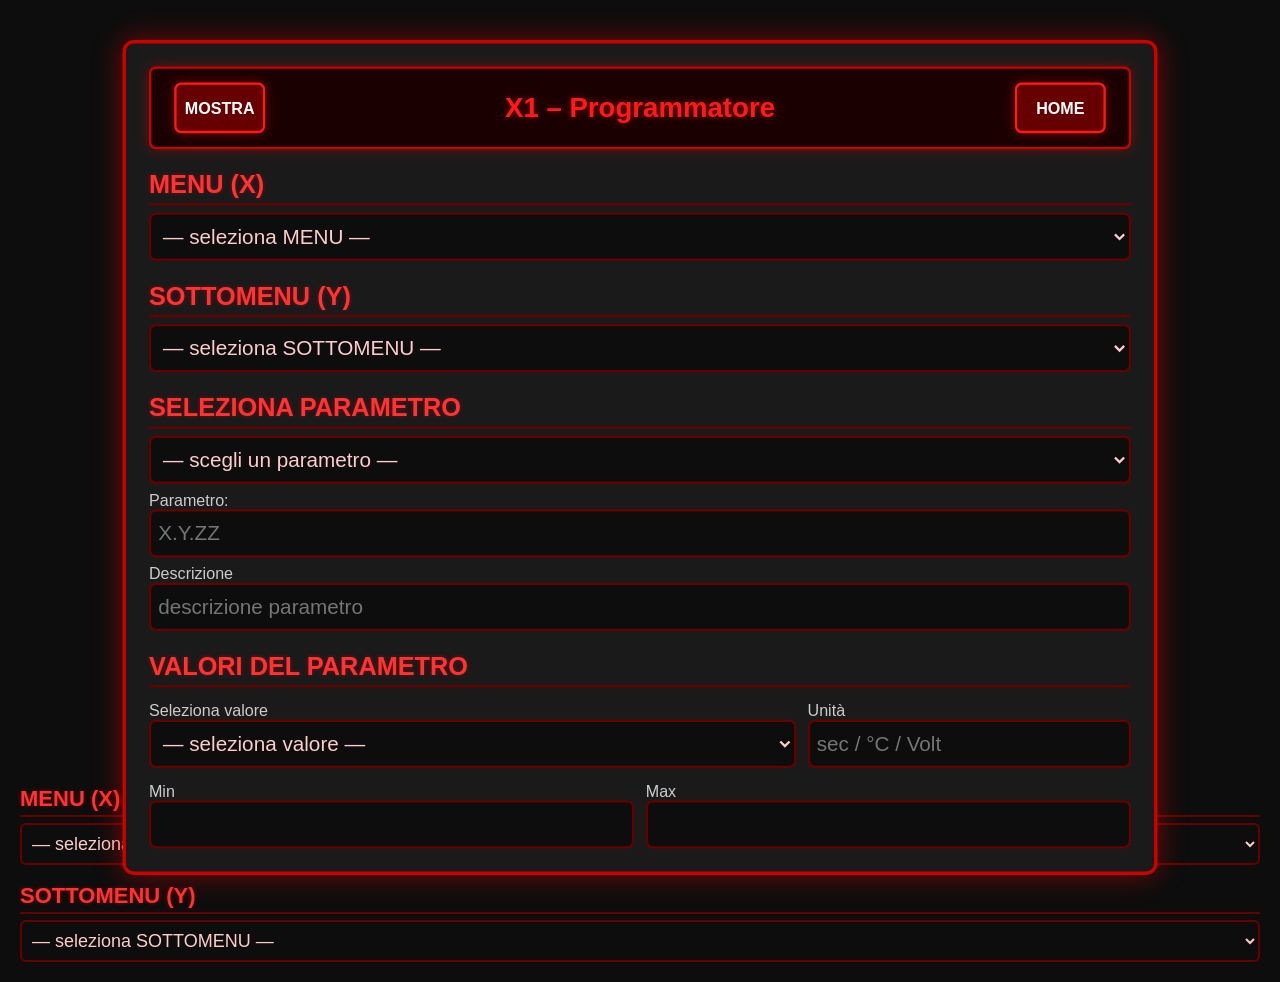
<file: index (2) (1).html>
<!DOCTYPE html>
<html lang="it">

<!-- ========================================================= -->
<!--  FILE: SCHERMATAPROVA.HTML                                -->
<!--  DATA: 15/04/2026                                          -->
<!--  ORA: 17:44                                                -->
<!--  DESCRIZIONE:                                              -->
<!--  Mockup completo X1 smartphone-first                       -->
<!--  Con barra superiore (MOSTRA / TITOLO / HOME)              -->
<!--  Con pulsanti 2×4 e sezioni MENU → SOTTOMENU → PARAM → ... -->
<!-- ========================================================= -->

<head>
<meta charset="UTF-8">
<title>X1 – Programmatore</title>

<!-- ========================================================= -->
<!--  CSS COMPLETO                                              -->
<!-- ========================================================= -->


<style>

/* ============================================================
   STRUTTURA BASE
   ============================================================ */

/* Titoli opzionali nascosti SOLO all’avvio */
.optional-title { display:block; }
.hidden-optional-title { display:none !important; }

body {
  font-family: Arial, sans-serif;
  background:#0d0d0d !important;
  color:#f5f5f5 !important;
  margin:0;
  padding:20px;
}

/* Contenitore principale */
.page {
  max-width:600px;
  margin:0 auto;
  background:#1a1a1a !important;
  border:3px solid #cc0000 !important;
  padding:16px;
  box-sizing:border-box;
  border-radius:10px !important;
  box-shadow:0 0 25px rgba(255,0,0,0.45) !important;
}

/* ============================================================
   BARRA SUPERIORE (BASE)
   ============================================================ */

.top-bar {
  display:flex;
  align-items:center;
  justify-content:space-between;
  flex-wrap:nowrap;
  overflow:hidden;
  background:#1a0000 !important;
  padding:6px !important;
  border-radius:6px !important;
  border:2px solid #cc0000 !important;
  box-shadow:0 0 12px rgba(255,0,0,0.35) !important;
  box-sizing:border-box;
}

.top-title {
  flex:1;
  text-align:center;
  font-size:16px;
  color:#ff1a1a !important;
  font-weight:bold !important;
  text-shadow:0 0 6px rgba(255,0,0,0.5) !important;
}

/* Pulsanti MOSTRA / HOME */
.top-btn {
  all:unset;
  display:flex;
  justify-content:center;
  align-items:center;
  text-align:center;

  background:#660000 !important;
  border:2px solid #ff1a1a !important;
  color:white !important;
  font-weight:bold !important;
  border-radius:6px !important;
  box-shadow:0 0 10px rgba(255,0,0,0.4) !important;

  width:75px;
  min-width:75px;
  max-width:75px;
  height:34px;
  font-size:12px;

  white-space:nowrap;
  overflow:hidden;
  text-overflow:ellipsis;
}

.top-btn:hover {
  background:#880000 !important;
  border-color:#ff3333 !important;
}

/* ============================================================
   SEZIONI E CAMPI
   ============================================================ */

.section-title {
  margin:18px 0 6px;
  font-size:14px;
  font-weight:bold;
  color:#ff3333 !important;
  border-bottom:2px solid #660000 !important;
  padding-bottom:3px;
  text-shadow:0 0 4px rgba(255,0,0,0.4) !important;
}

label {
  font-size:14px;
  color:#cccccc;
  margin-top:6px;
  display:block;
}

input, select, textarea {
  background:#0d0d0d !important;
  border:2px solid #660000 !important;
  color:#ffcccc !important;
  padding:6px;
  font-size:12px;
  width:100%;
  box-sizing:border-box;
  border-radius:6px !important;
}

input:focus, select:focus, textarea:focus {
  border-color:#ff1a1a !important;
  box-shadow:0 0 10px rgba(255,0,0,0.5) !important;
}

.row {
  display:flex;
  gap:10px;
  margin-top:6px;
}

.field {
  flex:1;
  display:flex;
  flex-direction:column;
}

/* Pulsanti 2×4 */
.buttons-row {
  display:flex;
  gap:6px;
  margin-top:6px;
  width:100%;
}

.btn-file {
  flex:1 1 80px;
  min-width:0;
  background:#1a1a1a !important;
  border:2px solid #cc0000 !important;
  color:#ffffff !important;
  font-weight:bold !important;
  border-radius:6px !important;
  box-shadow:0 0 10px rgba(255,0,0,0.35) !important;
  font-size:10px;
  padding:4px;
  height:25px;
  text-align:center;
}

.btn-file:hover {
  background:#330000 !important;
  border-color:#ff1a1a !important;
  box-shadow:0 0 14px rgba(255,0,0,0.55) !important;
}

/* Elementi opzionali */
.optional { display:none; }

/* ============================================================
   MOBILE — SUPER ZOOM + BARRA APP MODERNA
   ============================================================ */

@media only screen and (max-width:1100px) {

  /* Zoom massiccio */
  body { zoom:2.5; }

  /* Cornice elastica */
  .page {
    max-width:100% !important;
    width:100% !important;
    margin:0 !important;
    padding:12px !important;
  }

  /* Barra app moderna */
  .top-bar {
    position:sticky;
    top:0;
    z-index:9999;
    background:#111 !important;
    padding:8px 10px !important;
    border-bottom:3px solid #ff1a1a !important;
    box-shadow:0 4px 12px rgba(255,0,0,0.35) !important;
    border-radius:0 0 10px 10px !important;
  }

  /* Pulsanti simmetrici */
  .top-btn {
    width:75px !important;
    min-width:75px !important;
    max-width:75px !important;
    height:34px !important;
    font-size:12px !important;
  }

  /* Titolo app */
  .top-title {
    font-size:18px !important;
  }

  /* Pulsanti 2×4 adattivi */
  .buttons-row {
    flex-wrap:wrap;
    justify-content:center;
  }

  .btn-file {
    flex:1 1 calc(50% - 10px) !important;
    max-width:calc(50% - 10px) !important;
    height:35px !important;
    font-size:16px !important;
  }

  /* Campi più grandi */
  input, select, textarea {
    font-size:18px !important;
    padding:10px !important;
  }

  label { font-size:14px !important; }
  .section-title { font-size:16px !important; }
}

/* ============================================================
   PC — PAGINA PIÙ GRANDE E LEGGIBILE
   ============================================================ */

@media only screen and (min-width:1101px) {

  .page {
    max-width:900px !important;
    margin:20px auto !important;
    padding:20px !important;
    transform:scale(1.15);
    transform-origin:top center;
  }

  .section-title { font-size:22px !important; }

  select, input, textarea {
    font-size:18px !important;
    height:42px !important;
  }

  .btn-file {
    font-size:18px !important;
    height:55px !important;
  }

  .top-bar { padding:12px 20px !important; }

  .top-btn {
    width:100px !important;
    height:40px !important;
    font-size:14px !important;
  }

  .top-title { font-size:24px !important; }
}

</style>


</head>

<!-- ========================================================= -->
<!--  BODY COMPLETO                                             -->
<!-- ========================================================= -->

<body>
<div id="screen-warning">
  ⚠️ Formato schermo non supportato  
  Aumenta la larghezza della finestra
</div>

<div class="page">

  <!-- ========================================================= -->
  <!--  BARRA SUPERIORE: MOSTRA / TITOLO / HOME                  -->
  <!-- ========================================================= -->
  <div class="top-bar">

      <!-- Bottone MOSTRA (piccolo, 2 righe) -->
      <button id="mostra_tutto_btn" class="top-btn">MOSTRA</button>

      <!-- Titolo centrale -->
      <div class="top-title">X1 – Programmatore</div>

      <!-- Bottone HOME -->
      <button id="home_btn" class="top-btn">HOME</button>

  </div>

  <!-- ========================================================= -->
  <!--  MENU (X)                                                 -->
  <!-- ========================================================= -->
  <div class="section-title">MENU (X)</div>

<select class="full" id="menu_select">
  <option>— seleziona MENU —</option>
</select>

  <div class="buttons-row optional">
    <button class="btn-file">MENU 1</button>
    <button class="btn-file">MENU 2</button>
    <button class="btn-file">MENU 3</button>
    <button class="btn-file">MENU 4</button>
  </div>
  <div class="buttons-row optional">
    <button class="btn-file">MENU 5</button>
    <button class="btn-file">MENU 6</button>
    <button class="btn-file">MENU 7</button>
    <button class="btn-file">MENU 8</button>
  </div>

  <!-- ========================================================= -->
  <!--  SOTTOMENU (Y)                                            -->
  <!-- ========================================================= -->
  <div class="section-title">SOTTOMENU (Y)</div>

<select class="full" id="submenu_select">
  <option>— seleziona SOTTOMENU —</option>
</select>

  <div class="buttons-row optional">
    <button class="btn-file">SOTTO 1</button>
    <button class="btn-file">SOTTO 2</button>
    <button class="btn-file">SOTTO 3</button>
    <button class="btn-file">SOTTO 4</button>
  </div>
  <div class="buttons-row optional">
    <button class="btn-file">SOTTO 5</button>
    <button class="btn-file">SOTTO 6</button>
    <button class="btn-file">SOTTO 7</button>
    <button class="btn-file">SOTTO 8</button>
  </div>

  <!-- ========================================================= -->
  <!--  PARAMETRO (Z / ZZZZ)                                     -->
  <!-- ========================================================= -->
  <div class="section-title">SELEZIONA PARAMETRO</div>

  <select class="full" id="parametro_select">
    <option>— scegli un parametro —</option>
  </select>

  <label>Parametro:</label>
  <input class="testo_piccolo" id="codice_parametro" type="text" placeholder="X.Y.ZZ" readonly>

  <label>Descrizione</label>
  <input class="testo_piccolo" id="descrizione_parametro" type="text" placeholder="descrizione parametro" readonly>

  <div class="buttons-row optional">
    <button class="btn-file">PARAM 1</button>
    <button class="btn-file">PARAM 2</button>
    <button class="btn-file">PARAM 3</button>
    <button class="btn-file">PARAM 4</button>
  </div>
  <div class="buttons-row optional">
    <button class="btn-file">PARAM 5</button>
    <button class="btn-file">PARAM 6</button>
    <button class="btn-file">PARAM 7</button>
    <button class="btn-file">PARAM 8</button>
  </div>

  <!-- ========================================================= -->
  <!--  VALORI DEL PARAMETRO                                     -->
  <!-- ========================================================= -->
  <div class="section-title">VALORI DEL PARAMETRO</div>

  <div class="row">
    <div class="field" style="flex:2">
      <label>Seleziona valore</label>
      <select class="full" id="tendina_valori">
        <option>— seleziona valore —</option>
      </select>
    </div>

    <div class="field" style="flex:1">
      <label>Unità</label>
      <input class="full" id="unita_misura" type="text" placeholder="sec / °C / Volt">
    </div>
  </div>

  <div class="row">
    <div class="field">
      <label>Min</label>
      <input class="full" id="val_min" type="text">
    </div>
    <div class="field">
      <label>Max</label>
      <input class="full" id="val_max" type="text">
    </div>
  </div>

  <div class="buttons-row optional">
    <button class="btn-file">VAL 1</button>
    <button class="btn-file">VAL 2</button>
    <button class="btn-file">VAL 3</button>
    <button class="btn-file">VAL 4</button>
  </div>
  <div class="buttons-row optional">
    <button class="btn-file">VAL 5</button>
    <button class="btn-file">VAL 6</button>
    <button class="btn-file">VAL 7</button>
    <button class="btn-file">VAL 8</button>
  </div>

  <!-- ========================================================= -->
  <!--  FUNZIONI INTELLIGENTI (AI)                               -->
  <!-- ========================================================= -->
  <div class="section-title optional-title">FUNZIONI INTELLIGENTI (AI)</div>


  <div class="buttons-row optional">
    <button class="btn-file">AI1</button>
    <button class="btn-file">AI2</button>
    <button class="btn-file">AI3</button>
    <button class="btn-file">AI4</button>
  </div>
  <div class="buttons-row optional">
    <button class="btn-file">AI5</button>
    <button class="btn-file">AI6</button>
    <button class="btn-file">AI7</button>
    <button class="btn-file">AI8</button>
  </div>
  <div class="buttons-row optional">
    <button class="btn-file">AI9</button>
    <button class="btn-file">AI10</button>
    <button class="btn-file">AI11</button>
    <button class="btn-file">AI12</button>
  </div>
  <div class="buttons-row optional">
    <button class="btn-file">AI13</button>
    <button class="btn-file">AI14</button>
    <button class="btn-file">AI15</button>
    <button class="btn-file">AI16</button>
  </div>
  <div class="buttons-row optional">
    <button class="btn-file">AI17</button>
    <button class="btn-file">AI18</button>
    <button class="btn-file">AI19</button>
    <button class="btn-file">AI20</button>
  </div>

  <!-- ========================================================= -->
  <!--  CANBUS — TASTI + CAMPO TESTO                             -->
  <!-- ========================================================= -->
<div class="section-title optional-title">CANBUS</div>


  <div class="buttons-row optional">
    <button class="btn-file">CAN1</button>
    <button class="btn-file">CAN2</button>
    <button class="btn-file">CAN3</button>
    <button class="btn-file">CAN4</button>
  </div>
  <div class="buttons-row optional">
    <button class="btn-file">CAN5</button>
    <button class="btn-file">CAN6</button>
    <button class="btn-file">CAN7</button>
    <button class="btn-file">CAN8</button>
  </div>
  <div class="buttons-row optional">
    <button class="btn-file">CAN9</button>
    <button class="btn-file">CAN10</button>
    <button class="btn-file">CAN11</button>
    <button class="btn-file">CAN12</button>
  </div>
  <div class="buttons-row optional">
    <button class="btn-file">CAN13</button>
    <button class="btn-file">CAN14</button>
    <button class="btn-file">CAN15</button>
    <button class="btn-file">CAN16</button>
  </div>

<textarea class="full optional" id="canbus_info" style="height:80px"></textarea>


</div>

<!-- ========================================================= -->
<!--  SCRIPT MOSTRA TUTTO + HOME                                -->
<!-- ========================================================= -->
<script>
let mostraTutto = false;
// Nascondi titoli opzionali al primo avvio
document.querySelectorAll(".optional-title").forEach(el => {
  el.classList.add("hidden-optional-title");
});

document.getElementById("mostra_tutto_btn").onclick = function() {
  mostraTutto = !mostraTutto;

  const opzionali = document.querySelectorAll(".optional");
  const titoliOpzionali = document.querySelectorAll(".optional-title");

  // Mostra / nasconde pulsanti
  opzionali.forEach(el => {
    el.style.display = mostraTutto ? "flex" : "none";
  });

  // Mostra / nasconde titoli
  titoliOpzionali.forEach(el => {
    el.classList.toggle("hidden-optional-title", !mostraTutto);
  });

  // Cambia testo del bottone
  this.innerHTML = mostraTutto ? "NASCONDI" : "MOSTRA";
};


document.getElementById("home_btn").onclick = function() {
  window.location.href = "https://balza1979.github.io/Elmi-Documenti/";
};

</script>
<script>
function checkScreenSize() {
  const minWidth = 500; // limite minimo reale
  const warning = document.getElementById("screen-warning");
  const page = document.querySelector(".page");

  if (window.innerWidth < minWidth) {
    warning.style.display = "block";
    page.style.display = "none";
  } else {
    warning.style.display = "none";
    page.style.display = "block";
  }
}

window.addEventListener("resize", checkScreenSize);
window.addEventListener("load", checkScreenSize);
</script>
<div class="section-title">MENU (X)</div>
<select class="full" id="menu_select">
  <option>— seleziona MENU —</option>
</select>

<div class="section-title">SOTTOMENU (Y)</div>
<select class="full" id="submenu_select">
  <option>— seleziona SOTTOMENU —</option>
</select>

<script src="x1_menu_struttura_data.js"></script>
<script src="x1_programmatore_menu.js"></script>



</body>
</html>
</file>
